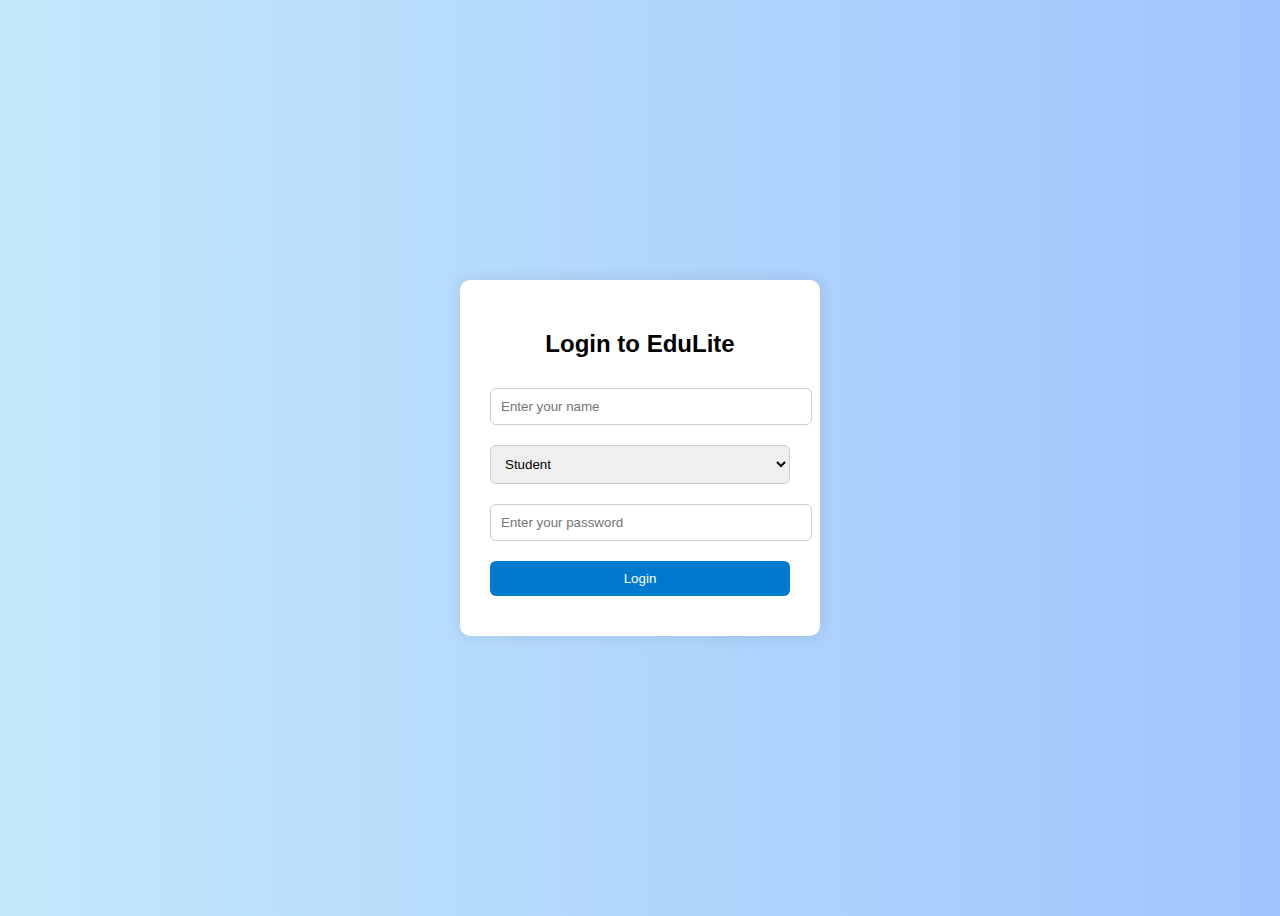
<file: demo for ai learinng/index.html>
<!DOCTYPE html>
<html>
<head>
  <title>EduLite AI - Login</title>
  <style>
    body {
      font-family: Arial, sans-serif;
      background: linear-gradient(to right, #c2e9fb, #a1c4fd);
      display: flex;
      justify-content: center;
      align-items: center;
      height: 100vh;
    }

    .login-box {
      background: white;
      padding: 30px;
      border-radius: 10px;
      box-shadow: 0 0 15px rgba(0,0,0,0.1);
      width: 300px;
      text-align: center;
    }

    input, select, button {
      width: 100%;
      padding: 10px;
      margin: 10px 0;
      border-radius: 6px;
      border: 1px solid #ccc;
    }

    button {
      background-color: #007acc;
      color: white;
      border: none;
      cursor: pointer;
    }

    button:hover {
      background-color: #005fa3;
    }
  </style>
  <meta name="viewport" content="width=device-width, initial-scale=1.0">
</head>
<body>

<div class="login-box">
  <h2>Login to EduLite</h2>
  <input type="text" id="username" placeholder="Enter your name">
  <select id="role">
    <option value="student">Student</option>
    <option value="teacher">Teacher</option>
  </select>
  <input type="password" id="password" placeholder="Enter your password">
  <button onclick="login()">Login</button>
</div>

<!-- JavaScript comes here -->
<script>
  function login() {
    // Collect input values
    const name = document.getElementById('username').value;
    const password = document.getElementById('password').value;
    const role = document.getElementById('role').value;

    // Check if all fields are filled
    if (!name || !password) {
      alert('Please fill all fields');
      return;
    }

    // Password check (this is just a simple demo check)
    if (role === 'teacher' && password !== '1234') {
      alert('Wrong password for teacher');
      return;
    }

    if (role === 'student' && password !== '0000') {
      alert('Wrong password for student');
      return;
    }

    // Save name and role in local storage (browser memory)
    localStorage.setItem('user', name);
    localStorage.setItem('role', role);

    // Redirect based on role
    if (role === 'student') {
      window.location.href = 'student_dashboard.html';
    } else {
      window.location.href = 'teacher_dashboard.html';
    }
  }
</script>

</body>
</html>
</file>
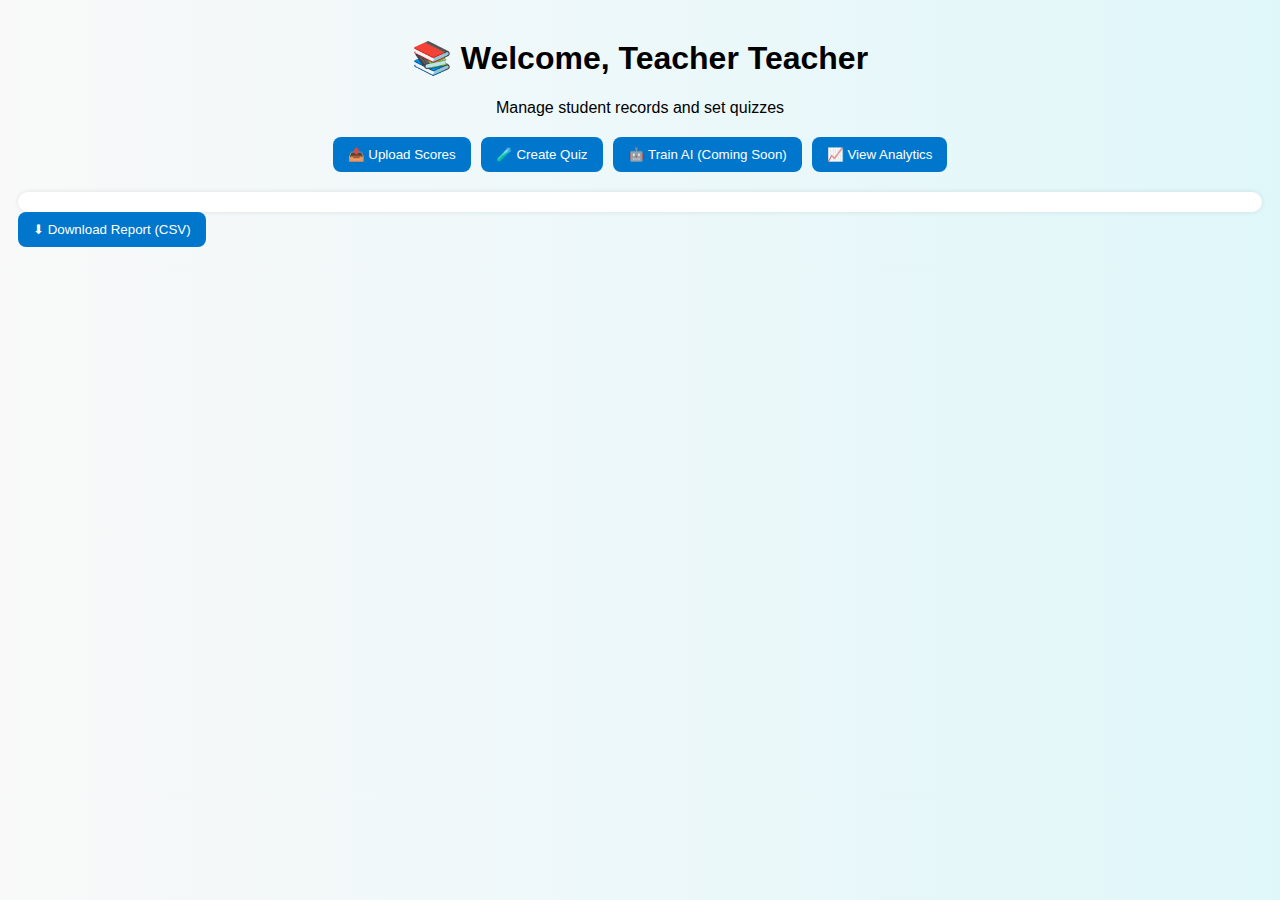
<file: demo for ai learinng/teacher_dashboard.html>
<!DOCTYPE html>
<html>
<head>
  <title>EduLite AI - Teacher Dashboard</title>
  <link rel="stylesheet" href="style.css">
  <meta name="viewport" content="width=device-width, initial-scale=1.0">
</head>
<body>

  <div class="header">
    <h1>📚 Welcome, Teacher <span id="teacherName"></span></h1>
    <p>Manage student records and set quizzes</p>
  </div>

  <div class="section-buttons">
    <button onclick="showReportUpload()">📤 Upload Scores</button>
    <button onclick="showCreateQuiz()">🧪 Create Quiz</button>
    <button onclick="showTrainAI()">🤖 Train AI (Coming Soon)</button>
    <button onclick="showAnalytics()">📈 View Analytics</button>
  </div>

  <div id="output"></div>
  <button onclick="downloadScores()">⬇ Download Report (CSV)</button>

  <script>
    document.addEventListener("DOMContentLoaded", () => {
      const name = localStorage.getItem("user") || "Teacher";
      document.getElementById("teacherName").textContent = name;
    });

    function showReportUpload() {
      document.getElementById('output').innerHTML = `
        <h2>Upload Student Scores</h2>
        <input type="text" id="studentName" placeholder="Student Name"><br>
        <input type="text" id="studentSubject" placeholder="Subject"><br>
        <input type="number" id="studentScore" placeholder="Score"><br>
        <button onclick="saveScore()">Save Score</button>
        <hr>
        <h3>📋 Saved Scores</h3>
        <div id="savedScores"></div>
      `;
      loadScores();
    }

    function saveScore() {
      const name = document.getElementById("studentName").value.trim();
      const subject = document.getElementById("studentSubject").value.trim();
      const score = document.getElementById("studentScore").value;

      if (!name || !subject || score === "") {
        alert("Please fill all fields");
        return;
      }

      let scores = JSON.parse(localStorage.getItem("scores") || "[]");
      scores.push({ name, subject, score });
      localStorage.setItem("scores", JSON.stringify(scores));

      alert("✅ Score saved!");
      showReportUpload();
    }

    function loadScores() {
      const scores = JSON.parse(localStorage.getItem("scores") || "[]");
      let html = "<ul>";
      scores.forEach((s, i) => {
        html += `<li>${s.name} - ${s.subject}: ${s.score}</li>`;
      });
      html += "</ul>";
      document.getElementById("savedScores").innerHTML = html;
    }

    function downloadScores() {
      const scores = JSON.parse(localStorage.getItem("scores") || "[]");
      let content = "Name,Subject,Score\n" + scores.map(s => `${s.name},${s.subject},${s.score}`).join("\n");

      const blob = new Blob([content], { type: "text/csv" });
      const url = URL.createObjectURL(blob);

      const link = document.createElement("a");
      link.href = url;
      link.download = "student_scores.csv";
      link.click();
    }

    function showCreateQuiz() {
      document.getElementById('output').innerHTML = `
        <h2>Create a New Quiz Question</h2>
        <input type="text" id="questionText" placeholder="Enter Question"><br>
        <input type="text" id="optionA" placeholder="Option A"><br>
        <input type="text" id="optionB" placeholder="Option B"><br>
        <input type="text" id="optionC" placeholder="Option C"><br>
        <input type="text" id="optionD" placeholder="Option D"><br>
        <input type="text" id="correctAnswer" placeholder="Correct Answer (A/B/C/D)"><br>
        <button onclick="saveQuiz()">Save Quiz</button>
        <hr>
        <h3>📚 Saved Questions</h3>
        <div id="savedQuizzes"></div>
      `;
      loadSavedQuizzes();
    }

    function saveQuiz() {
      const question = document.getElementById("questionText").value.trim();
      const optionA = document.getElementById("optionA").value.trim();
      const optionB = document.getElementById("optionB").value.trim();
      const optionC = document.getElementById("optionC").value.trim();
      const optionD = document.getElementById("optionD").value.trim();
      const answer = document.getElementById("correctAnswer").value.trim().toUpperCase();

      if (!question || !optionA || !optionB || !optionC || !optionD || !["A", "B", "C", "D"].includes(answer)) {
        alert("❌ Please fill all fields and choose A/B/C/D as the correct answer.");
        return;
      }

      const quiz = {
        question,
        options: [
          "A. " + optionA,
          "B. " + optionB,
          "C. " + optionC,
          "D. " + optionD
        ],
        answer
      };

      let quizzes = JSON.parse(localStorage.getItem("quiz") || "[]");
      quizzes.push(quiz);
      localStorage.setItem("quiz", JSON.stringify(quizzes));

      alert("✅ Quiz question saved!");
      showCreateQuiz();
    }

    function loadSavedQuizzes() {
      const quizzes = JSON.parse(localStorage.getItem("quiz") || "[]");
      let html = "<ul>";
      quizzes.forEach((q, i) => {
        html += `<li><strong>Q${i + 1}:</strong> ${q.question} <br>
          ${q.options.join(", ")}<br>
          <strong>Answer:</strong> ${q.answer}</li><br>`;
      });
      html += "</ul>";
      document.getElementById("savedQuizzes").innerHTML = html;
    }

    function showTrainAI() {
      document.getElementById('output').innerHTML = `
        <h2>Train EduLite AI (Coming Soon)</h2>
        <p>You will soon be able to upload your own curriculum-aligned explanations or past questions to help train EduLite AI for better responses.</p>
        <p>In the next release, teachers will be able to contribute content with quality control.</p>
      `;
    }

    function showAnalytics() {
      const scores = JSON.parse(localStorage.getItem("scores") || "[]");
      const quizzes = JSON.parse(localStorage.getItem("quiz") || "[]");

      if (scores.length === 0 && quizzes.length === 0) {
        document.getElementById("output").innerHTML = "<p>No data available for analytics yet.</p>";
        return;
      }

      const studentScores = {};
      scores.forEach(s => {
        if (!studentScores[s.name]) studentScores[s.name] = [];
        studentScores[s.name].push(Number(s.score));
      });

      const studentAverages = Object.entries(studentScores).map(([name, scores]) => {
        const avg = scores.reduce((a, b) => a + b, 0) / scores.length;
        return { name, avg: avg.toFixed(2) };
      });

      studentAverages.sort((a, b) => b.avg - a.avg);
      const topStudents = studentAverages.slice(0, 3);

      const subjectTotals = {};
      const subjectCounts = {};

      scores.forEach(s => {
        const subj = s.subject;
        const val = Number(s.score);
        subjectTotals[subj] = (subjectTotals[subj] || 0) + val;
        subjectCounts[subj] = (subjectCounts[subj] || 0) + 1;
      });

      const subjectAverages = Object.entries(subjectTotals).map(([subject, total]) => {
        const avg = total / subjectCounts[subject];
        return { subject, avg: avg.toFixed(2) };
      });

      subjectAverages.sort((a, b) => a.avg - b.avg);

      let html = `<h2>📊 Dashboard Analytics</h2>`;

      html += `<h3>🏅 Top Students</h3><ul>`;
      topStudents.forEach(s => {
        html += `<li>${s.name}: Average Score = ${s.avg}</li>`;
      });
      html += `</ul>`;

      html += `<h3>📉 Weakest Subjects</h3><ul>`;
      subjectAverages.slice(0, 3).forEach(s => {
        html += `<li>${s.subject}: Average Score = ${s.avg}</li>`;
      });
      html += `</ul>`;

      html += `<h3>🧾 Total Quizzes Created: ${quizzes.length}</h3>`;

      document.getElementById("output").innerHTML = html;
    }
  </script>

</body>
</html>
</file>
<file: demo for ai learinng/style.css>
body {
  font-family: Arial, sans-serif;
  padding: 10px;
  background: linear-gradient(to right, #f9f9f9, #e0f7fa);
}

.header {
  text-align: center;
  margin-bottom: 20px;
}

.section-buttons {
  display: flex;
  flex-wrap: wrap;
  gap: 10px;
  justify-content: center;
  margin: 10px 0;
}

button {
  padding: 10px 15px;
  border: none;
  background-color: #0077cc;
  color: white;
  border-radius: 8px;
  cursor: pointer;
}

button:hover {
  background-color: #005fa3;
}

input, select {
  padding: 10px;
  width: 90%;
  margin: 5px auto;
  display: block;
  border-radius: 6px;
  border: 1px solid #ccc;
}

#output {
  margin-top: 20px;
  padding: 10px;
  background: #fff;
  border-radius: 10px;
  box-shadow: 0 0 5px rgba(0,0,0,0.1);
}
</file>
